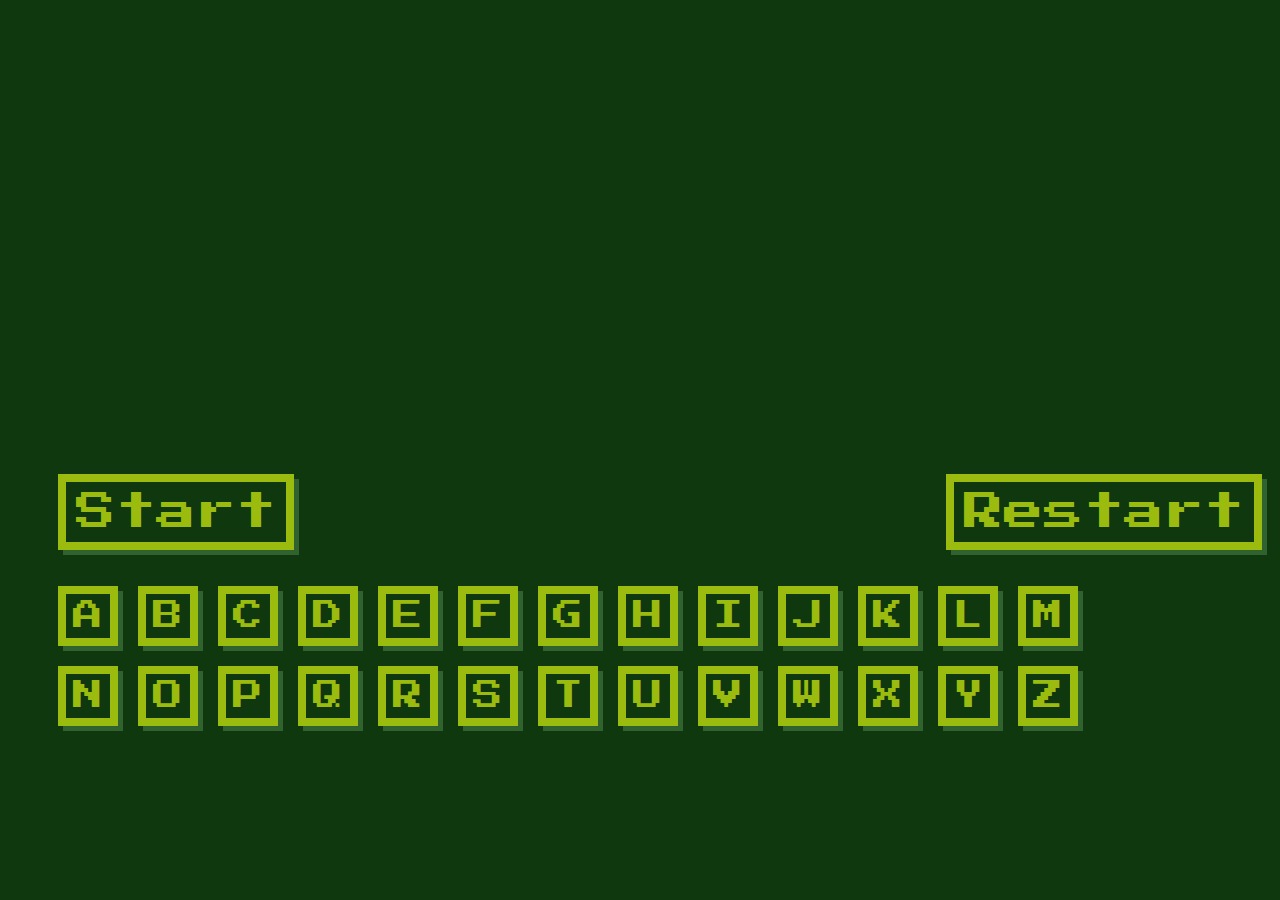
<file: hangman.html>
<!DOCTYPE html>
<html lang="en">
<head>
  <meta charset="UTF-8">
  <meta name="viewport" content="width=device-width, initial-scale=1.0">
  <link rel="stylesheet" href="hangman.css">
  <link href="https://fonts.googleapis.com/css2?family=Press+Start+2P&display=swap" rel="stylesheet">
  <script src="hack.js" defer></script>
  <title>Hangman</title>
</head>
<body>

    <section id="message">

        <h1 class="win"></h1>
        <h1 class="lose"></h1>
        <img id="hangman" src="Img/PIXL/pixil-frame-00.png" alt="hangman">


        <!-- This is where messages should appear -->
    </section>
    <section id="letterBoxes">
        <!-- This is where the matched letters should appear, these should match the number of letters in the selected word -->
    </section>
    <button type="button" id="startGameBtn">Start</button>
    <button type="button" id="restartGameBtn">Restart</button>
    <section id="gameBoard">
        <ul id="letterButtons">
            <li><button class="btn" type="button" value="A">A</button></li>
            <li><button class="btn" type="button" value="B">B</button></li>
            <li><button class="btn" type="button" value="C">C</button></li>
            <li><button class="btn" type="button" value="D">D</button></li>
            <li><button class="btn" type="button" value="E">E</button></li>
            <li><button class="btn" type="button" value="F">F</button></li>
            <li><button class="btn" type="button" value="G">G</button></li>
            <li><button class="btn" type="button" value="H">H</button></li>
            <li><button class="btn" type="button" value="I">I</button></li>
            <li><button class="btn" type="button" value="J">J</button></li>
            <li><button class="btn" type="button" value="K">K</button></li>
            <li><button class="btn" type="button" value="L">L</button></li>
            <li><button class="btn" type="button" value="M">M</button></li>
            <li><button class="btn" type="button" value="N">N</button></li>
            <li><button class="btn" type="button" value="O">O</button></li>
            <li><button class="btn" type="button" value="P">P</button></li>
            <li><button class="btn" type="button" value="Q">Q</button></li>
            <li><button class="btn" type="button" value="R">R</button></li>
            <li><button class="btn" type="button" value="S">S</button></li>
            <li><button class="btn" type="button" value="T">T</button></li>
            <li><button class="btn" type="button" value="U">U</button></li>
            <li><button class="btn" type="button" value="V">V</button></li>
            <li><button class="btn" type="button" value="W">W</button></li>
            <li><button class="btn" type="button" value="X">X</button></li>
            <li><button class="btn" type="button" value="Y">Y</button></li>
            <li><button class="btn" type="button" value="Z">Z</button></li>

        </ul>



    </section>

</main>
<!-- <footer>
    Chas Academy - Hangman
</footer> -->

</body>
</html>
</file>
<file: hangman.css>
@charset "UTF-8";

body {
  background-color: #0f380f;
}

#startGameBtn {
  text-align: center;
  margin: 10px;
  border: #9bbc0f solid 8px;
  background-color:  #0f380f;
  box-shadow: #306230 5px 5px;
  color: #9bbc0f;
  font-size: 40px;
  font-family: 'Press Start 2P', cursive;
  margin-left: 50px;
  padding: 10px;
  display: inline-flex;
  flex-wrap: wrap;
}

#restartGameBtn {
  text-align: center;
  float: right;
  margin: 10px;
  border: #9bbc0f solid 8px;
  background-color:  #0f380f;
  box-shadow: #306230 5px 5px;
  color: #9bbc0f;
  font-size: 40px;
  font-family: 'Press Start 2P', cursive;
  margin-left: 50px;
  padding: 10px;
  display: inline-flex;
  flex-wrap: wrap;
}

#gameBoard {
  margin-right: 150px;
}


#letterButtons {
  text-align: center;
  list-style: none;
  display:flex;
  flex-wrap: wrap;

}

#letterBoxes {
  color: #9bbc0f;
  margin-top: 50px;
  text-align: center;
}

.btn {
  font-family: 'Press Start 2P', cursive;
  border: #9bbc0f solid 8px;
  background-color:  #0f380f;
  color: #9bbc0f;
  box-shadow: #306230 5px 5px;
  font-size: 30px;
  padding: 7px;
  margin: 10px;
}

.listItem {
  font-family: 'Press Start 2P', cursive;
  font-size: 50px;
  display: inline-flex;
  justify-content: center;
}

.listBorder {
  border-bottom: #9bbc0f solid 5px;
  margin: 10px;
  width: 30px;
}

#message {
  text-align: center;
  margin-right: 150px;
  margin-left: 150px;
  font-family: 'Press Start 2P', cursive;
  color: #9bbc0f;
  display: grid;
  grid-template-columns: 1fr ;
}

#hangman {
  height: 320px;
}


@media screen and (max-width: 415px) {
  #startGameBtn {
    font-size: 20px;
  }

  #restartGameBtn{
    font-size: 20px;
    float: left;
  }

  #letterButtons {
    margin-top: 80px;
    text-align: center;
    margin: -10px;
    display: grid;
    grid-template-columns: repeat(5, 1fr);
  }

  .btn {
    font-size: 18px;
  }

  #letterBoxes {
    display: flex;
    flex-wrap: wrap;
    margin-top: -10px;
    margin-left: 45px;
  }

  .listItem {
    font-size: 25px;
  }

  .listBorder {
    text-align: center;
    margin: 2px;
  }

  #message {
    display: grid;
    grid-template-columns: 1fr 1fr;
  }

  #hangman{
    height: 100px;
  }

  .lose {
    font-size: 10px;
    margin-left: -100px;
  }
}
</file>
